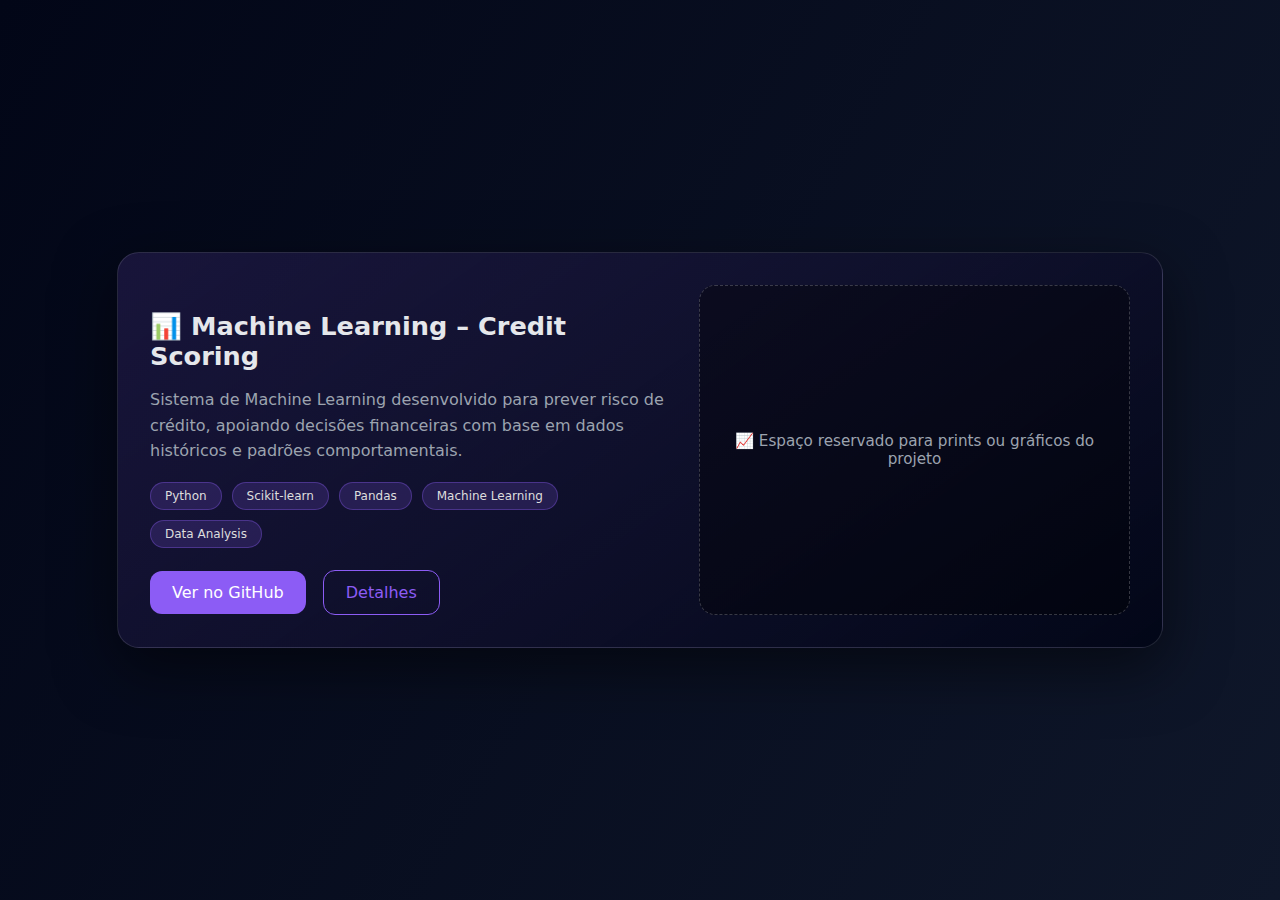
<file: project-card-premium.html>
<!DOCTYPE html>
<html lang="pt-BR">
<head>
  <meta charset="UTF-8">
  <title>Project Card Premium</title>
  <meta name="viewport" content="width=device-width, initial-scale=1.0">

  <style>
    :root {
      --bg: #0f172a;
      --card: #020617;
      --primary: #8c5cf5;
      --text: #e5e7eb;
      --muted: #9ca3af;
    }

    body {
      margin: 0;
      min-height: 100vh;
      display: flex;
      align-items: center;
      justify-content: center;
      background: linear-gradient(120deg, #020617, #0f172a);
      font-family: 'Inter', system-ui, sans-serif;
      color: var(--text);
    }

    /* CARD */
    .project-card {
      width: 100%;
      max-width: 980px;
      background: linear-gradient(145deg, rgba(140,92,245,0.15), rgba(2,6,23,0.95));
      border-radius: 22px;
      padding: 32px;
      display: grid;
      grid-template-columns: 1.2fr 1fr;
      gap: 32px;
      border: 1px solid rgba(255,255,255,0.12);
      box-shadow: 0 20px 60px rgba(0,0,0,0.5);
      transition: all 0.45s ease;
    }

    .project-card:hover {
      transform: translateY(-10px);
      box-shadow: 0 30px 80px rgba(140,92,245,0.45);
    }

    /* INFO */
    .project-info h3 {
      font-size: 1.6rem;
      margin-bottom: 12px;
    }

    .project-desc {
      color: var(--muted);
      line-height: 1.6;
      margin-bottom: 18px;
    }

    .project-tags {
      display: flex;
      gap: 10px;
      flex-wrap: wrap;
      margin-bottom: 22px;
      padding: 0;
      list-style: none;
    }

    .project-tags li {
      font-size: 0.75rem;
      padding: 6px 14px;
      border-radius: 999px;
      background: rgba(140,92,245,0.18);
      border: 1px solid rgba(140,92,245,0.35);
      color: #ddd;
    }

    .project-actions a {
      display: inline-block;
      margin-right: 12px;
      padding: 12px 22px;
      border-radius: 12px;
      font-weight: 500;
      text-decoration: none;
      color: #fff;
      background: var(--primary);
      transition: all .3s ease;
    }

    .project-actions a.secondary {
      background: transparent;
      border: 1px solid var(--primary);
      color: var(--primary);
    }

    .project-actions a:hover {
      transform: translateY(-2px);
      box-shadow: 0 8px 25px rgba(140,92,245,0.45);
    }

    /* PREVIEW */
    .project-preview {
      background: rgba(0,0,0,0.35);
      border-radius: 16px;
      border: 1px dashed rgba(255,255,255,0.2);
      display: flex;
      align-items: center;
      justify-content: center;
      color: var(--muted);
      font-size: 0.95rem;
      text-align: center;
      padding: 20px;
    }

    /* RESPONSIVO */
    @media (max-width: 860px) {
      .project-card {
        grid-template-columns: 1fr;
      }
    }
  </style>
</head>
<body>

  <div class="project-card">
    <div class="project-info">
      <h3>📊 Machine Learning – Credit Scoring</h3>

      <p class="project-desc">
        Sistema de Machine Learning desenvolvido para prever risco de crédito,
        apoiando decisões financeiras com base em dados históricos e padrões
        comportamentais.
      </p>

      <ul class="project-tags">
        <li>Python</li>
        <li>Scikit-learn</li>
        <li>Pandas</li>
        <li>Machine Learning</li>
        <li>Data Analysis</li>
      </ul>

      <div class="project-actions">
        <a href="https://github.com/Davibzf/Machine-Learning-Credit-Scoring" target="_blank">
          Ver no GitHub
        </a>
        <a href="#" class="secondary">Detalhes</a>
      </div>
    </div>

    <div class="project-preview">
      📈 Espaço reservado para prints ou gráficos do projeto
    </div>
  </div>

</body>
</html>
</file>
